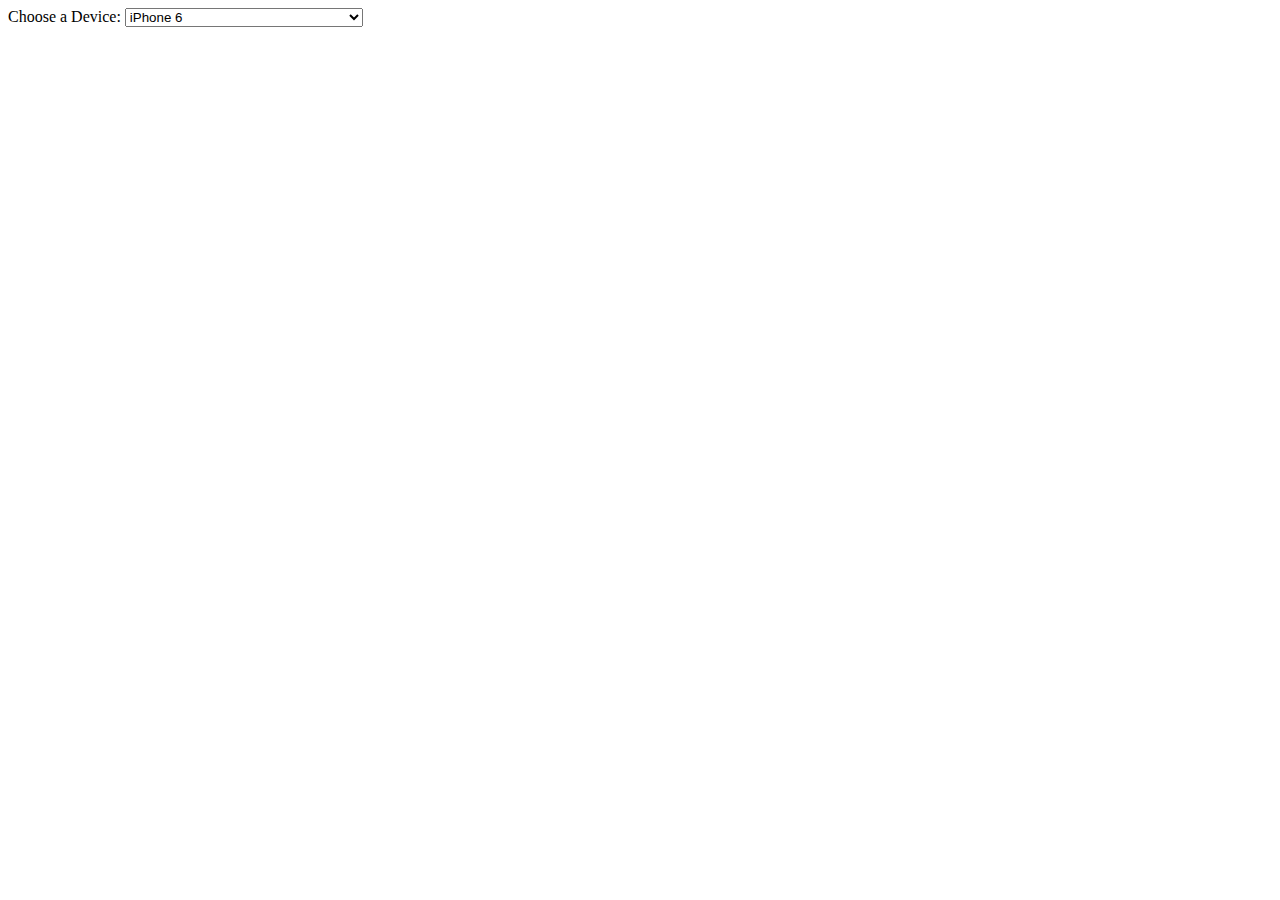
<file: index.html>
<!doctype html>

<html lang="en">
<head>
  <meta charset="utf-8">
  <meta name="viewport" content="width=device-width, initial-scale=1.0, maximum-scale=1.0, user-scalable=no">
  <link rel="stylesheet" href="css/sizing.css">

</head>

<body>
  <div class="wrapper">
    <label for="devices">Choose a Device:</label>
    <select name="devices" id="devices">
      <option value="iphone6">iPhone 6</option>
      <option value="iphone8">iPhone 6+,6S,7,8</option>
      <option value="iphone7plus">iPhone 6S+,7+</option>
      <option value="iphonex">iPhone 8+, X, XS, 11, 11 Pro, 12 Pro</option>
      <option value="ipadair10">iPad Air 10.5</option>
      <option value="ipadPro11">iPad Pro 11in</option>
      <option value="ipadPro12">iPad Pro 12.9in</option>
      <option value="samsungs8">Samsung S8, S9</option>
      <option value="pixel2xl">Google Pixel 2 XL</option>
      <option value="pixel3">Google Pixel 3</option>
    </select>


  <img src="images/Sizing_Chart.png" alt="sizing_image" id ="sizing-image" class="default">
  </div>

  <script
  src="https://code.jquery.com/jquery-3.5.1.js"
  integrity="sha256-QWo7LDvxbWT2tbbQ97B53yJnYU3WhH/C8ycbRAkjPDc="
  crossorigin="anonymous"></script>
  <script src="js/sizing.js"></script>

</body>
</html>
</file>
<file: css/sizing.css>
.wrapper {
  overflow: auto;
}

.default {
  display: none;
}

@media only screen and (min-device-width: 375px) and (max-device-width: 667px) and (-webkit-min-device-pixel-ratio: 2) {
  .iphone6 {
    min-width: calc(330px * 2.75);
    max-width: calc(330px * 2.75);
  }
}

@media only screen and (min-device-width: 375px) and (max-device-width: 667px) and (-webkit-min-device-pixel-ratio: 2) {
  .iphone8 {
    min-width: calc(340px * 2.75);
    max-width: calc(340px * 2.75);
  }
}

@media only screen and (min-device-width: 414px) and (max-device-width: 736px) and (-webkit-min-device-pixel-ratio: 3) {
  .iphone7plus {
    min-width: calc(315px * 2.75);
    max-width: calc(315px * 2.75);
  }
}

@media only screen and (min-device-width: 375px) and (max-device-width: 812px) and (-webkit-min-device-pixel-ratio: 3) {
  .iphonex {
    min-width: calc(310px * 2.75);
    max-width: calc(310px * 2.75);
  }
}

@media only screen and (min-device-width: 834px) and (max-device-width: 1112px) and (-webkit-min-device-pixel-ratio: 2) {
  .ipadair10 {
    min-width: calc(70px * 2.75);
    max-width: calc(70px * 2.75);
  }
}

@media only screen and (min-device-width: 834px) and (max-device-width: 1194px) and (-webkit-min-device-pixel-ratio: 2) {
  .ipadPro11 {
    min-width: calc(280px * 2.63);
    max-width: calc(280px * 2.63);
  }
}

@media only screen and (min-device-width: 1024px) and (max-device-width: 1366px) and (-webkit-min-device-pixel-ratio: 2) {
  .ipadPro12 {
    min-width: calc(70px * 2.75);
    max-width: calc(70px * 2.75);
  }
}

@media only screen and (min-width: 740px) and (orientation: landscape) {
  .samsungs8 {
    min-width: calc(305px * 2.75);
    max-width: calc(305px * 2.75);
  }
}

@media only screen and (min-width: 412px) and (max-width: 823px) {
  .pixel2xl {
    min-width: calc(385px * 2.25);
    max-width: calc(385px * 2.25);
  }
}

@media only screen and (min-width: 393px) and (max-width: 767px) {
  .pixel3 {
    min-width: calc(327px * 2.75);
    max-width: calc(327px * 2.75);
  }
}
/*# sourceMappingURL=sizing.css.map */
</file>
